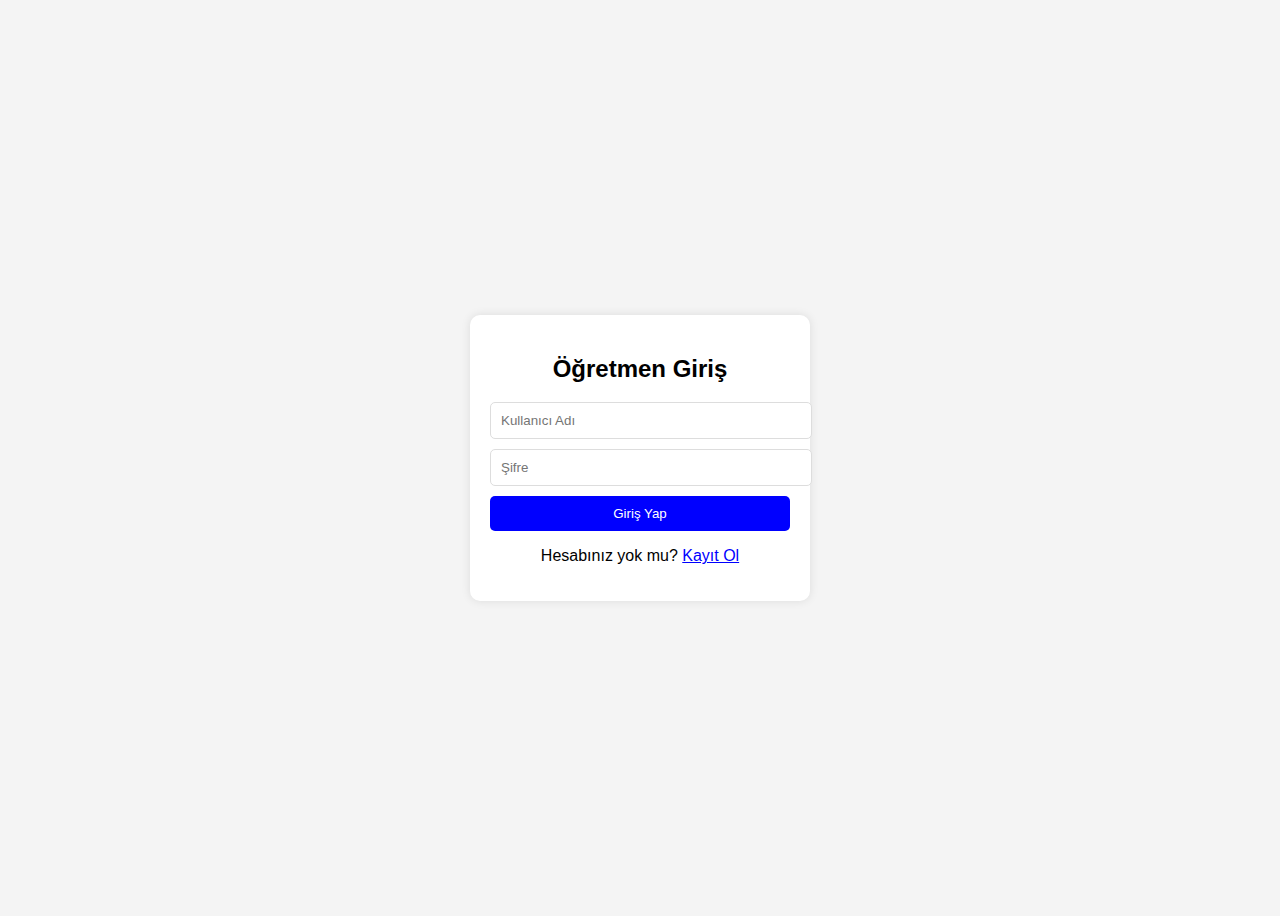
<file: index.html>
<!DOCTYPE html>
<html lang="tr">
<head>
    <meta charset="UTF-8">
    <meta name="viewport" content="width=device-width, initial-scale=1.0">
    <title>Öğrenci Takip Sistemi</title>
    <link rel="stylesheet" href="styles.css">
</head>
<body>
    <div class="container">
        <h2>Öğretmen Giriş</h2>
        <form action="login.php" method="POST">
            <input type="text" name="username" placeholder="Kullanıcı Adı" required>
            <input type="password" name="password" placeholder="Şifre" required>
            <button type="submit">Giriş Yap</button>
        </form>
        <p>Hesabınız yok mu? <a href="register.html">Kayıt Ol</a></p>
    </div>
</body>
</html>
</file>
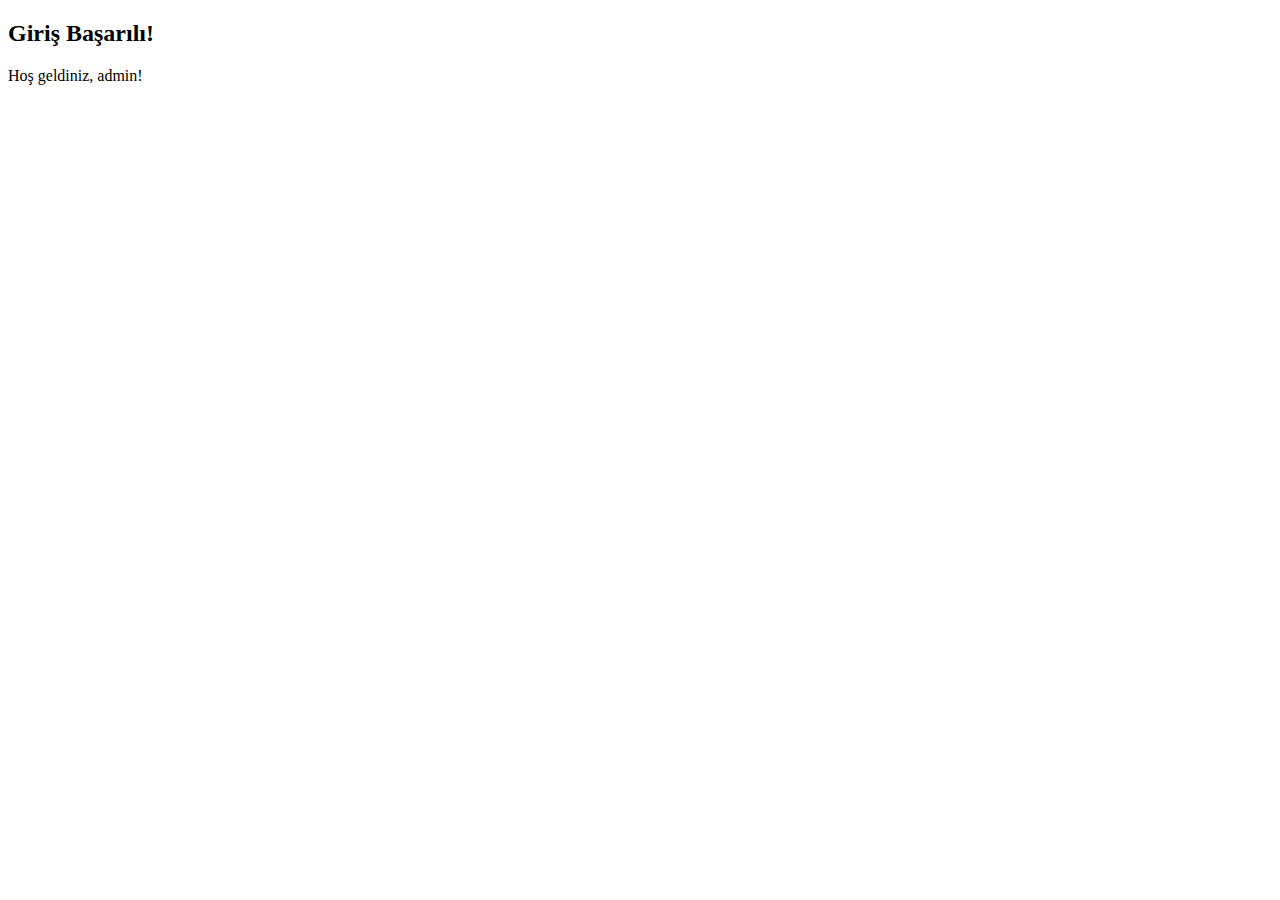
<file: welcome.html>
<!DOCTYPE html>
<html lang="tr">
<head>
    <meta charset="UTF-8">
    <meta name="viewport" content="width=device-width, initial-scale=1.0">
    <title>Hoş Geldiniz</title>
</head>
<body>
    <h2>Giriş Başarılı!</h2>
    <p>Hoş geldiniz, admin!</p>
</body>
</html>
</file>
<file: styles.css>
body {
    font-family: Arial, sans-serif;
    display: flex;
    justify-content: center;
    align-items: center;
    height: 100vh;
    background-color: #f4f4f4;
}

.container {
    background: white;
    padding: 20px;
    border-radius: 10px;
    box-shadow: 0px 0px 10px rgba(0, 0, 0, 0.1);
    text-align: center;
    width: 300px;
}

input {
    display: block;
    width: 100%;
    padding: 10px;
    margin: 10px 0;
    border: 1px solid #ddd;
    border-radius: 5px;
}

button {
    background: blue;
    color: white;
    border: none;
    padding: 10px;
    width: 100%;
    cursor: pointer;
    border-radius: 5px;
}

a {
    color: blue;
}
</file>
